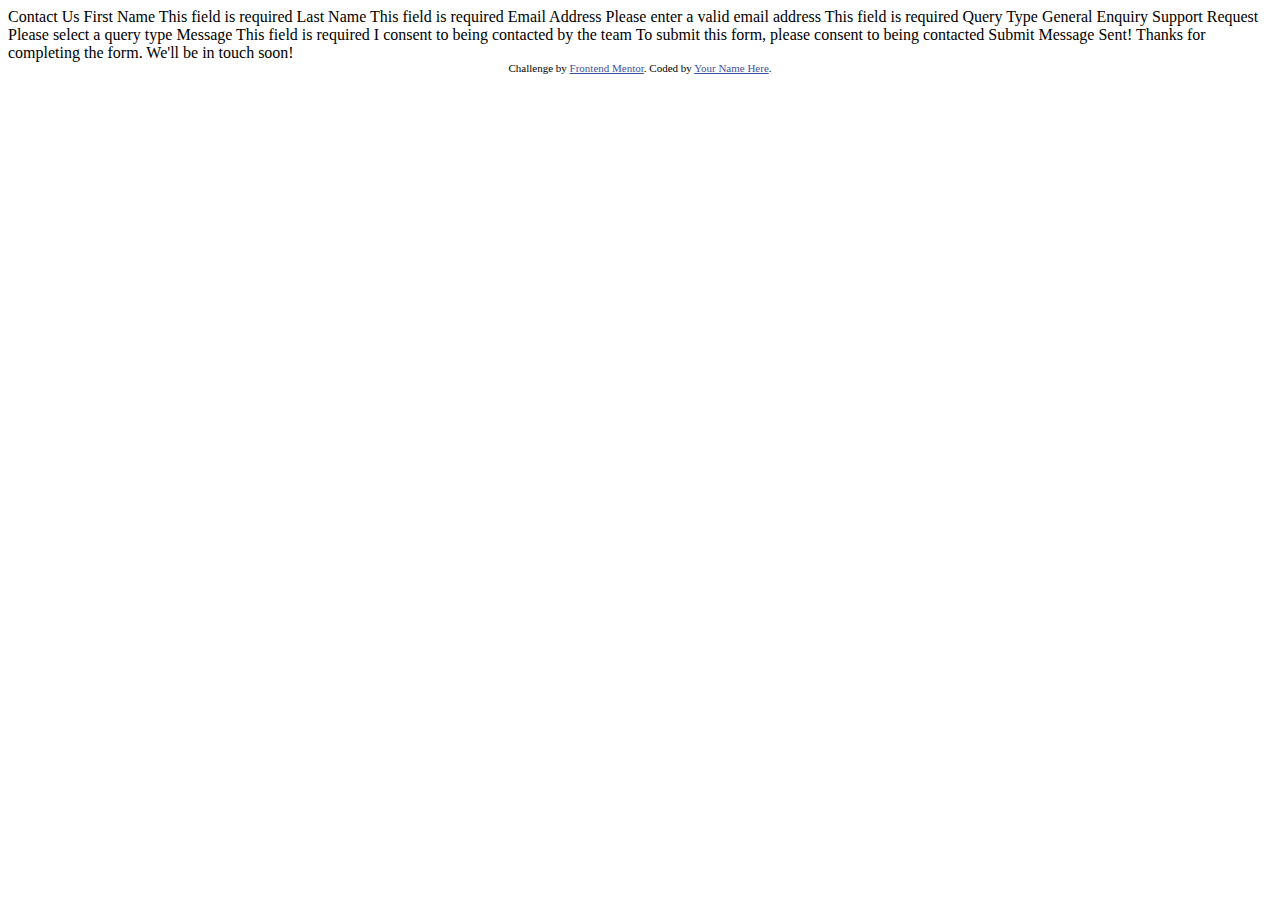
<file: contact-form-main/index.html>
<!DOCTYPE html>
<html lang="en">
<head>
  <meta charset="UTF-8">
  <meta name="viewport" content="width=device-width, initial-scale=1.0"> <!-- displays site properly based on user's device -->

  <link rel="icon" type="image/png" sizes="32x32" href="./assets/images/favicon-32x32.png">
  
  <title>Frontend Mentor | Contact form</title>

  <!-- Feel free to remove these styles or customise in your own stylesheet 👍 -->
  <style>
    .attribution { font-size: 11px; text-align: center; }
    .attribution a { color: hsl(228, 45%, 44%); }
  </style>
</head>
<body>

  Contact Us

  First Name
  This field is required

  Last Name
  This field is required

  Email Address
  Please enter a valid email address
  This field is required

  Query Type
  General Enquiry
  Support Request
  Please select a query type

  Message
  This field is required

  I consent to being contacted by the team
  To submit this form, please consent to being contacted

  Submit

  Message Sent!
  Thanks for completing the form. We'll be in touch soon!
  
  <div class="attribution">
    Challenge by <a href="https://www.frontendmentor.io?ref=challenge">Frontend Mentor</a>. 
    Coded by <a href="#">Your Name Here</a>.
  </div>
</body>
</html>
</file>
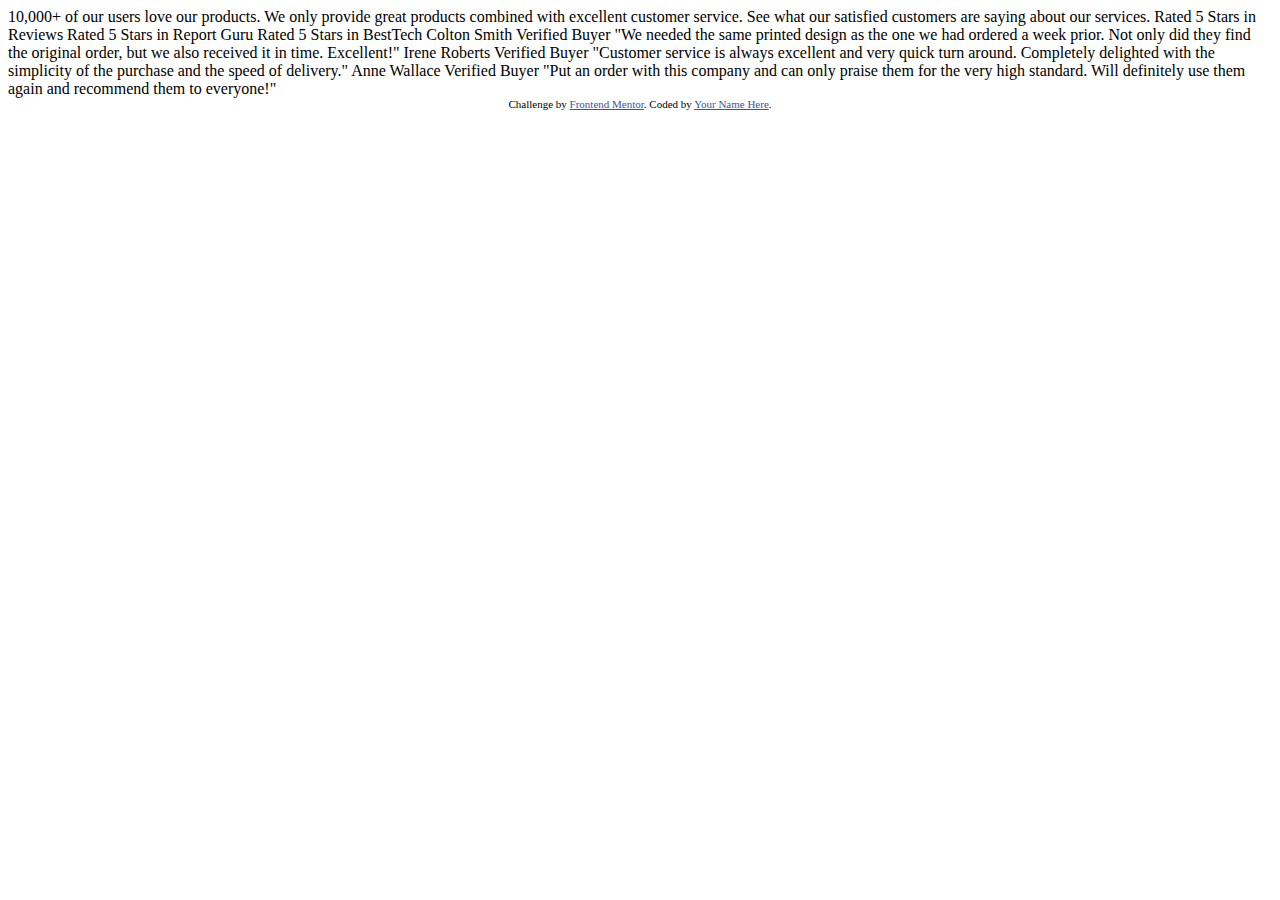
<file: social-proof-section-master/index.html>
<!DOCTYPE html>
<html lang="en">
  <head>
    <meta charset="UTF-8" />
    <meta name="viewport" content="width=device-width, initial-scale=1.0" />
    <!-- displays site properly based on user's device -->

    <link
      rel="icon"
      type="image/png"
      sizes="32x32"
      href="./images/favicon-32x32.png"
    />

    <title>Frontend Mentor | Social proof section</title>

    <!-- Feel free to remove these styles or customise in your own stylesheet 👍 -->
    <style>
      .attribution {
        font-size: 11px;
        text-align: center;
      }
      .attribution a {
        color: hsl(228, 45%, 44%);
      }
    </style>
  </head>
  <body>
    10,000+ of our users love our products.

    We only provide great products combined with excellent customer service.
    See what our satisfied customers are saying about our services.
    
    Rated 5 Stars in Reviews
    Rated 5 Stars in Report Guru
    Rated 5 Stars in BestTech
    
    Colton Smith 
    Verified Buyer
    "We needed the same printed design as the one we had ordered a week prior.
    Not only did they find the original order, but we also received it in time.
    Excellent!"
    
    Irene Roberts 
    Verified Buyer
    "Customer service is always excellent and very quick turn around. Completely
    delighted with the simplicity of the purchase and the speed of delivery."
    
    Anne Wallace 
    Verified Buyer
    "Put an order with this company and can only praise them for the very high
    standard. Will definitely use them again and recommend them to everyone!"

    <div class="attribution">
      Challenge by
      <a href="https://www.frontendmentor.io?ref=challenge" target="_blank"
        >Frontend Mentor</a
      >. Coded by <a href="#">Your Name Here</a>.
    </div>
  </body>
</html>
</file>
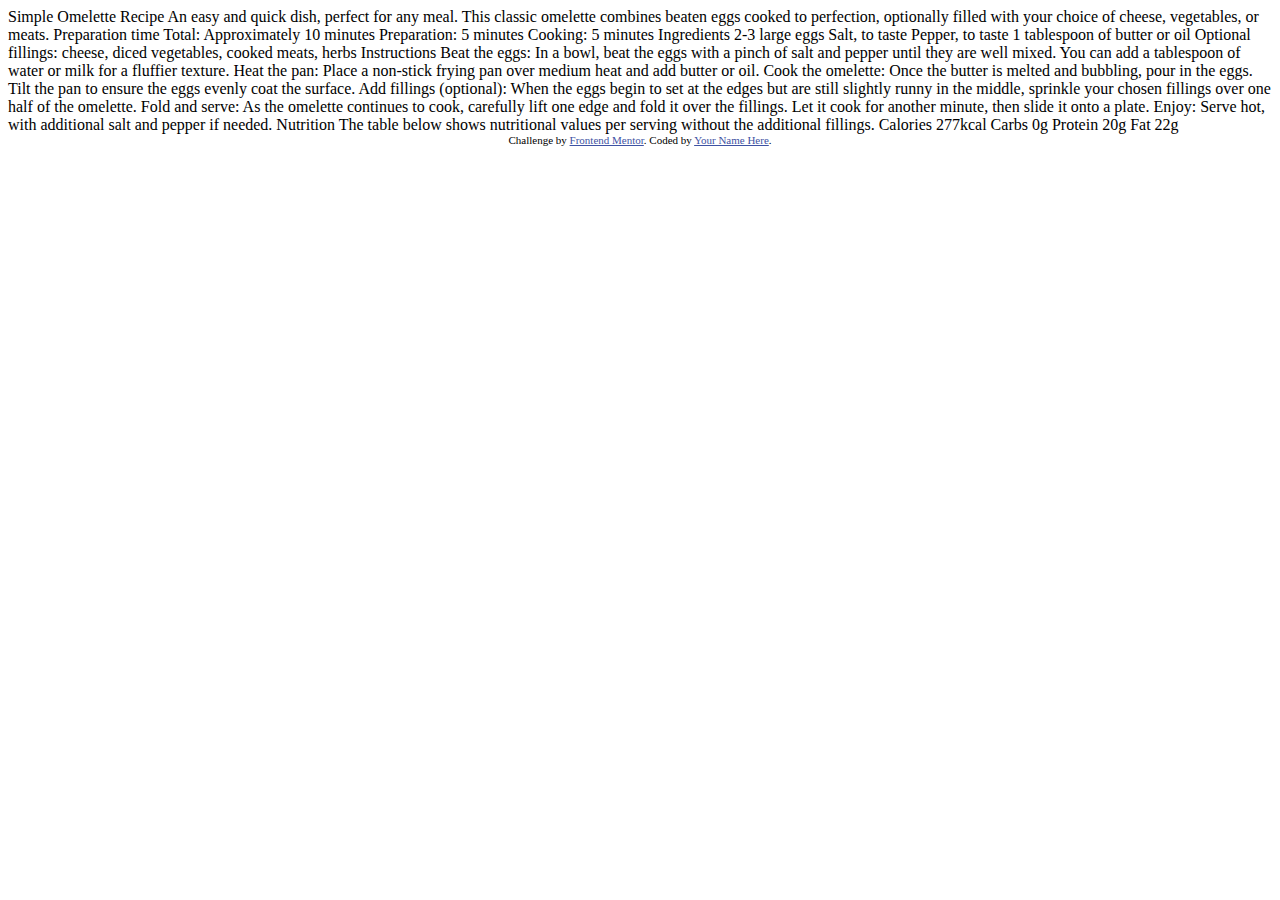
<file: recipe-page-main(1)/recipe-page-main/index.html>
<!DOCTYPE html>
<html lang="en">
<head>
  <meta charset="UTF-8">
  <meta name="viewport" content="width=device-width, initial-scale=1.0"> <!-- displays site properly based on user's device -->

  <link rel="icon" type="image/png" sizes="32x32" href="./assets/images/favicon-32x32.png">
  
  <title>Frontend Mentor | Recipe page</title>

  <!-- Feel free to remove these styles or customise in your own stylesheet 👍 -->
  <style>
    .attribution { font-size: 11px; text-align: center; }
    .attribution a { color: hsl(228, 45%, 44%); }
  </style>
</head>
<body>

  Simple Omelette Recipe

  An easy and quick dish, perfect for any meal. This classic omelette combines beaten eggs cooked 
  to perfection, optionally filled with your choice of cheese, vegetables, or meats.

  Preparation time

  Total: Approximately 10 minutes
  Preparation: 5 minutes
  Cooking: 5 minutes

  Ingredients

  2-3 large eggs
  Salt, to taste
  Pepper, to taste
  1 tablespoon of butter or oil
  Optional fillings: cheese, diced vegetables, cooked meats, herbs

  Instructions

  Beat the eggs: In a bowl, beat the eggs with a pinch of salt and pepper until they are well mixed. 
  You can add a tablespoon of water or milk for a fluffier texture.

  Heat the pan: Place a non-stick frying pan over medium heat and add butter or oil.

  Cook the omelette: Once the butter is melted and bubbling, pour in the eggs. Tilt the pan to ensure 
  the eggs evenly coat the surface.

  Add fillings (optional): When the eggs begin to set at the edges but are still slightly runny in the 
  middle, sprinkle your chosen fillings over one half of the omelette.

  Fold and serve: As the omelette continues to cook, carefully lift one edge and fold it over the 
  fillings. Let it cook for another minute, then slide it onto a plate.

  Enjoy: Serve hot, with additional salt and pepper if needed.

  Nutrition

  The table below shows nutritional values per serving without the additional fillings.

  Calories
  277kcal

  Carbs
  0g

  Protein
  20g

  Fat
  22g
  
  <div class="attribution">
    Challenge by <a href="https://www.frontendmentor.io?ref=challenge" target="_blank">Frontend Mentor</a>. 
    Coded by <a href="#">Your Name Here</a>.
  </div>
</body>
</html>
</file>
